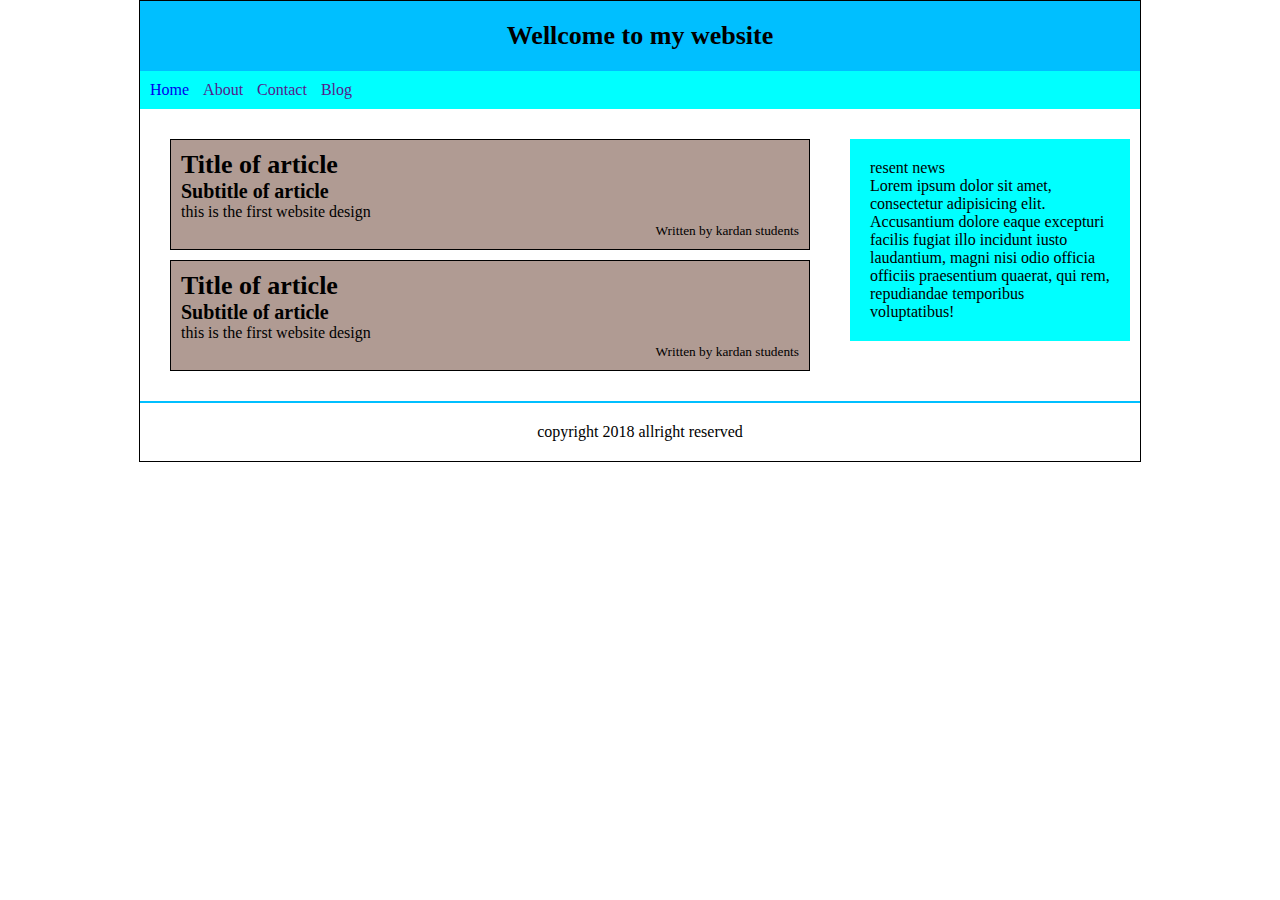
<file: index.html>
<!DOCTYPE html>
<html lang="en">

<head>
    <link rel="stylesheet" href="css/style.css">
    <title>Document</title>
</head>
<body>
    <div id="main_body">
        <header><h1>Wellcome to my website</h1></header>
        <nav>
            <ul>
                <li>
                   <li><a href="#">Home</a></li>
                   <li><a href="">About</a></li>
                   <li><a href="">Contact</a></li>
                   <li><a href="">Blog</a></li>
                </li>
            </ul>
        </nav>
        <section id="main_section">
            <article>
                <hgroup>
                    <h1>Title of article</h1>
                    <h2>Subtitle of article</h2>
                </hgroup>
                <p>this is the first website design</p>
                <footer>
                    <small>Written by kardan students</small>
                </footer>
            </article>
            <article>
                <hgroup>
                    <h1>Title of article</h1>
                    <h2>Subtitle of article</h2>
                </hgroup>
                <p>this is the first website design</p>
                <footer>
                   <small>Written by kardan students</small>
                </footer>
            </article>
        </section>
        <aside>
            resent news
            <p>Lorem ipsum dolor sit amet, consectetur adipisicing elit. Accusantium dolore eaque excepturi facilis fugiat illo incidunt iusto
                laudantium, magni nisi odio officia officiis praesentium quaerat, qui rem, repudiandae temporibus voluptatibus!</p>
        </aside>
        <footer id="main_footer">
            copyright 2018 allright reserved
        </footer>
    </div>
</body>
</html>
</file>
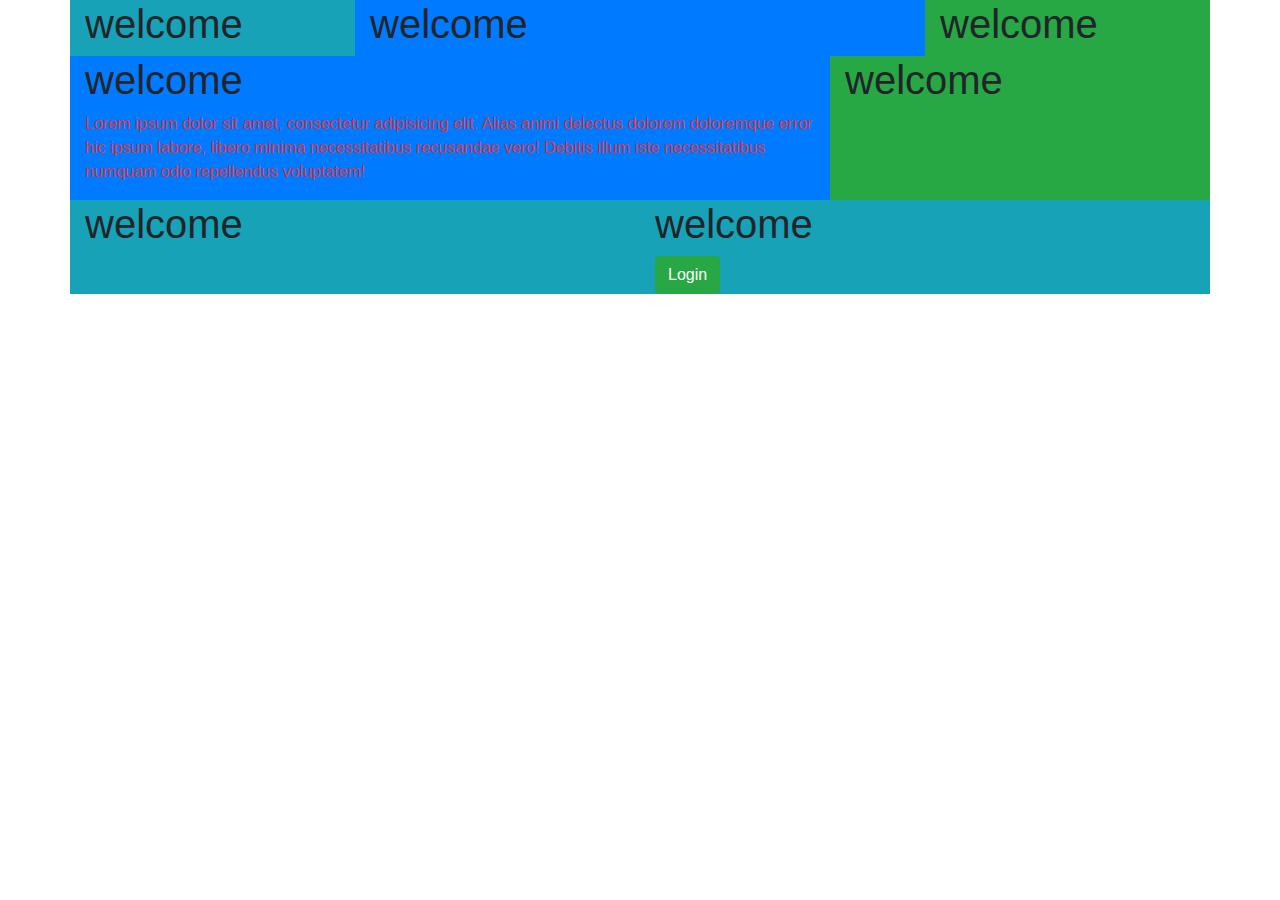
<file: bootstrap_intro.html>
<!doctype html>
<html lang="en">
<head>
   <link rel="stylesheet" href="css/css/bootstrap.min.css">
   <title>Document</title>
</head>
<body>
   <div class="container" style="background-color: #1b1e21">
      <div class="row">
         <div class="col-3 bg-info" >
            <h1>welcome</h1>
         </div>
         <div class="col-6 bg-primary">
            <h1>welcome</h1>
         </div>
         <div class="col-3 bg-success">
            <h1>welcome</h1>
         </div>

      </div>
      <div class="row">
         <div class="col-8 bg-primary">
            <h1>welcome</h1>
            <p class="text-danger">Lorem ipsum dolor sit amet, consectetur adipisicing elit. Alias animi delectus dolorem doloremque error hic ipsum labore, libero minima necessitatibus recusandae vero! Debitis illum iste necessitatibus numquam odio repellendus voluptatem!</p>
         </div>
         <div class="col-4 bg-success">
            <h1>welcome</h1>
         </div>
      </div>
      <div class="row">
         <div class="col-6 bg-info">
            <h1>welcome</h1>
         </div>
         <div class="col-6 bg-info">
            <h1>welcome</h1>
            <a href="#" class="btn btn-success">Login</a>
         </div>
      </div>
   </div>
</body>
</html>
</file>
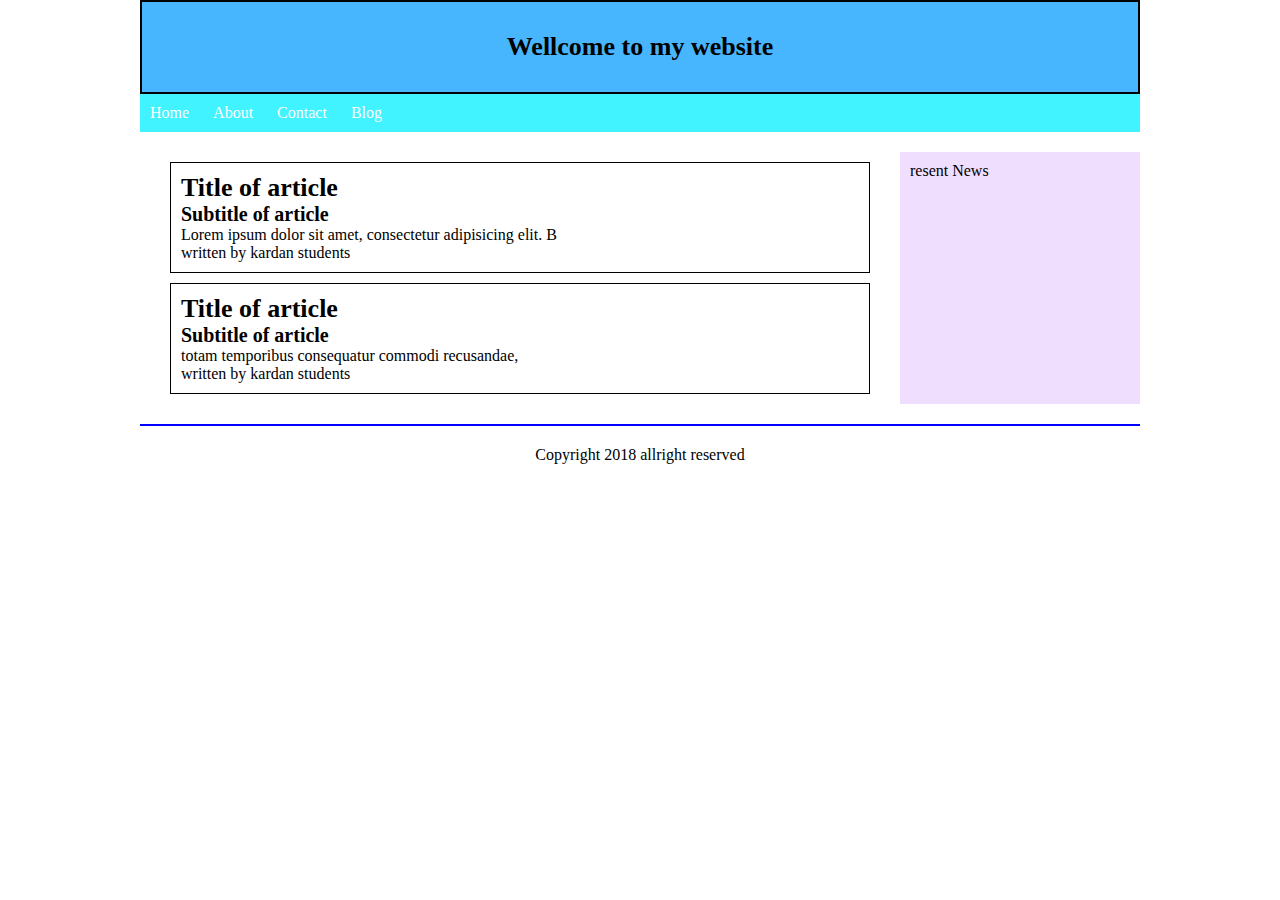
<file: index2.html>
<!DOCTYPE html>
<html lang="en">
<head>
    <meta charset="UTF-8">
    <title>index2</title>
    <link rel="stylesheet" href="css/style2.css">
</head>
<body>
<div id="main_body">
    <header>
        <h1>Wellcome to my website</h1>
    </header>
    <nav>
        <ul>
            <li>Home</li>
            <li>About</li>
            <li>Contact</li>
            <li>Blog</li>
        </ul>
    </nav>
    <div id="main_tag">
        <section id="main_section">
            <article>
                <hgroup>
                    <h1>Title of article</h1>
                    <h2>Subtitle of article</h2>
                </hgroup>
                <p>	Lorem ipsum dolor sit amet, consectetur adipisicing elit. B</p>
                <footer>
                    written by kardan students
                </footer>
            </article>
            <article>
                <hgroup>
                    <h1>Title of article</h1>
                    <h2>Subtitle of article</h2>
                </hgroup>
                <p>totam temporibus consequatur commodi recusandae, </p>
                <footer>
                    written by kardan students
                </footer>
            </article>
        </section>
        <aside>
            resent News
        </aside>
    </div>
    <footer id="main_footer">
        Copyright 2018 allright reserved
    </footer>
</div>
</body>
</html>
</file>
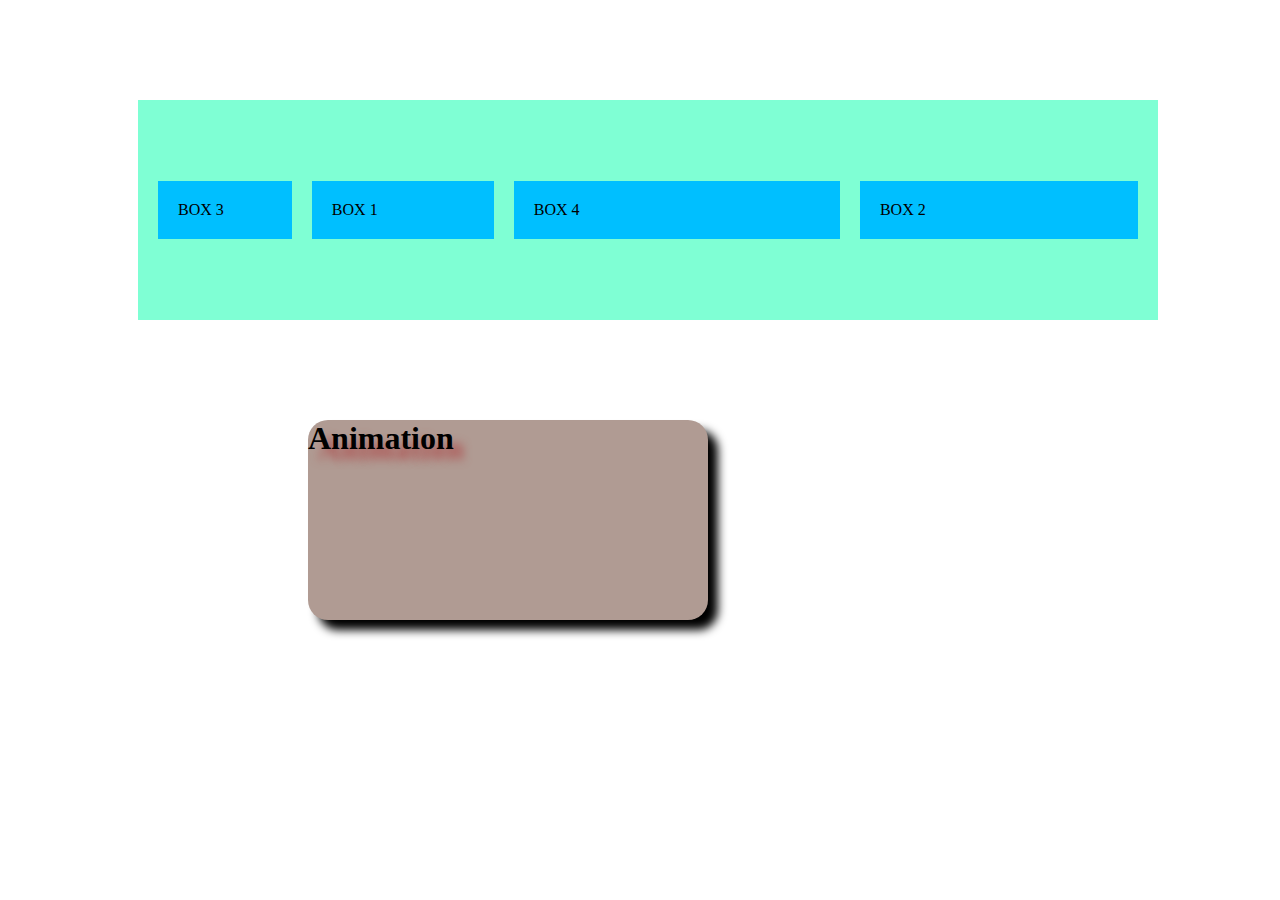
<file: test.html>
<!doctype html>
<html lang="en">
<head>
    <title>Document1~</title>
    <link rel="stylesheet" href="css/test.css">
</head>
<body>
    <div class="main_box">
        <div class="box1">BOX 1</div>
        <div class="box2">BOX 2</div>
        <div class="box3">BOX 3</div>
        <div class="box4">BOX 4</div>
    </div>
    <div id="animation">
        <h1>Animation</h1>
    </div>
</body>

</html>
</file>
<file: css/style.css>
*{
    margin: 0;
    padding: 0;
}
h1{
   font: bold 26px Tahoma;
}
h2{
   font: bold 20px Tahoma;
}
body{

}
#main_body{
    width: 1000px;
    border: 1px solid black;
    margin: 0 auto;
}
#main_body header {
    text-align: center;
    padding: 20px;
    background-color: deepskyblue;
}
#main_body nav{
 background-color: aqua;
}
#main_body nav ul li{
    list-style: none;
    display: inline-block;
    padding: 10px;
    padding-left: 0;
}
#main_body nav ul li a{
    text-decoration: none;
}
#main_body nav ul li a:hover{
    background-color: white;
    padding: 10px;
}
#main_body #main_section{
  width: 660px;
    margin: 20px;
    display: inline-block;
}
#main_body #main_section article{
    margin: 10px ;
    padding: 10px;
    border: 1px solid black;
    background-color: #b09b93;
}
#main_body #main_section article footer{
    text-align: right;
    -webkit-box-flex: 1;
}

#main_body aside{
    float: right;
    width: 240px;
    margin: 30px 10px;
    padding: 20px;
    background-color: aqua;

}
#main_body #main_footer{
    clear: both;
    padding: 20px;
    border-top: 2px solid deepskyblue;
    text-align: center;
}
</file>
<file: css/style2.css>
*{
    margin: 0;
    padding: 0;
}
h1{
    font: bold 26px Tahoma;
}
h2{
    font: bold 20px Tahoma;
}

body{
    display: -webkit-box;
    -webkit-box-pack:center;
    width: 100%;
}
#main_body{
    max-width: 1000px;
    display: -webkit-box;
    -webkit-box-orient:vertical;
    -webkit-box-flex:1;
}
header{
    border: 2px solid black;
    background-color: #47b6ff;
    text-align: center;
    padding: 30px;
}
nav{
    background-color: #41f2ff;
}
nav li{
    display: inline-block;
    padding: 10px;
    color: white;
}
#main_tag{
    display: -webkit-box;
    -webkit-box-orient:horizontal;
}
#main_tag article{
    border: 1px solid black;
    margin: 10px;
    padding: 10px;
}
#main_section{
    -webkit-box-flex:1;
    margin: 10px;
    padding:10px;
}
aside{
    width: 220px;
    /*-webkit-box-flex:1;*/
    padding: 10px;
    margin: 20px 0px;
    background-color: #f0deff;
}
#main_footer{
    clear:both;
    padding: 20px;
    border-top: 2px solid blue;
    text-align: center;
}
</file>
<file: css/test.css>
body{
    width: 100%;
}
.main_box{
    margin: 100px auto;
    display: -webkit-box;
    display: -moz-box;
    display: -o-flex;
    height: 200px;
    padding: 10px;
    max-width: 1000px;
    background-color: aquamarine;
    -webkit-box-align: center;
    -webkit-box-orient: horizontal;
    /*-webkit-box-direction: reverse;*/

}
.box1{
    padding: 20px;
    margin: 10px;
    background-color: deepskyblue;
    -webkit-box-flex: 2;
    -moz-box-flex: 1;
    -webkit-box-ordinal-group: 2;

}
.box2{
    padding: 20px;
    margin: 10px;
    background-color: deepskyblue;
    -webkit-box-flex: 4;
    -webkit-box-ordinal-group: 4;

}
.box3{
    padding: 20px;
    margin: 10px;
    background-color: deepskyblue;
    -webkit-box-flex: 1;
    -webkit-box-ordinal-group: 1;

}
.box4{
    padding: 20px;
    margin: 10px;
    background-color: deepskyblue;
    -webkit-box-flex: 5;
    -webkit-box-ordinal-group: 3;

}
#animation{
    margin-left: 300px;
    width: 400px;
    height: 200px;
    background-color: #b09b93;
    border-radius: 20px;
    box-shadow: rgba(0,0,0,1) 10px 10px 10px;
    text-shadow: rgb(173, 75, 75) 10px 10px 10px;
    /*transition:all 2s;*/
    /*transition:transform 2s,width 2s,background-color 2s;*/
}

/*#animation:hover{*/
    /*transform: scale(2) rotate(360deg) ;*/
    /*width: 250px;*/
    /*background-color: #f0deff;*/
/*}*/
</file>
